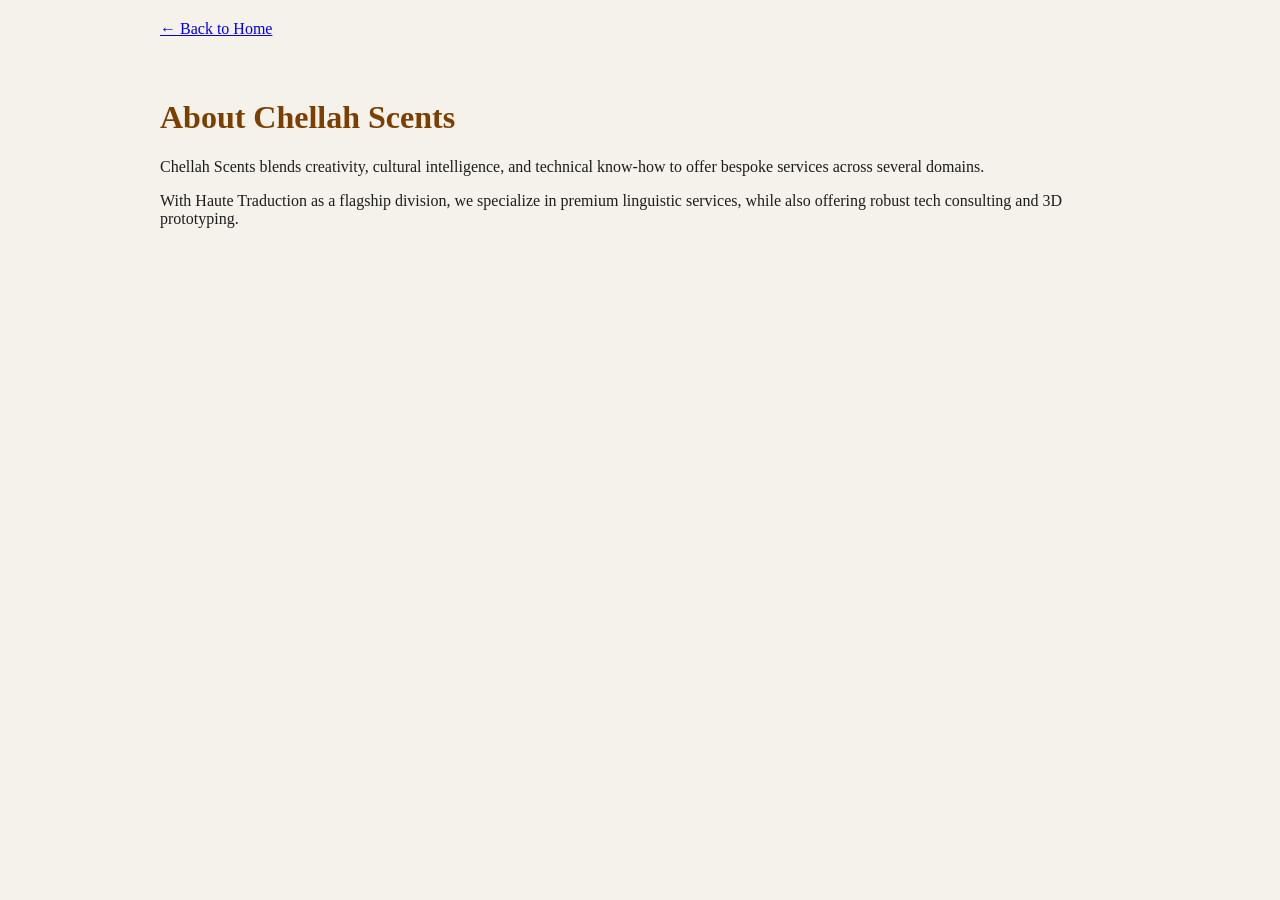
<file: about.html>
<!DOCTYPE html>
<html lang="en">
<head>
  <meta charset="UTF-8">
  <title>About - Chellah Scents</title>
  <link rel="stylesheet" href="assets/css/style.css">
</head>
<body>
  <header><a href="index.html">← Back to Home</a></header>
  <main>
    <h1>About Chellah Scents</h1>
    <p>Chellah Scents blends creativity, cultural intelligence, and technical know-how to offer bespoke services across several domains.</p>
    <p>With Haute Traduction as a flagship division, we specialize in premium linguistic services, while also offering robust tech consulting and 3D prototyping.</p>
  </main>
</body>
</html>
</file>
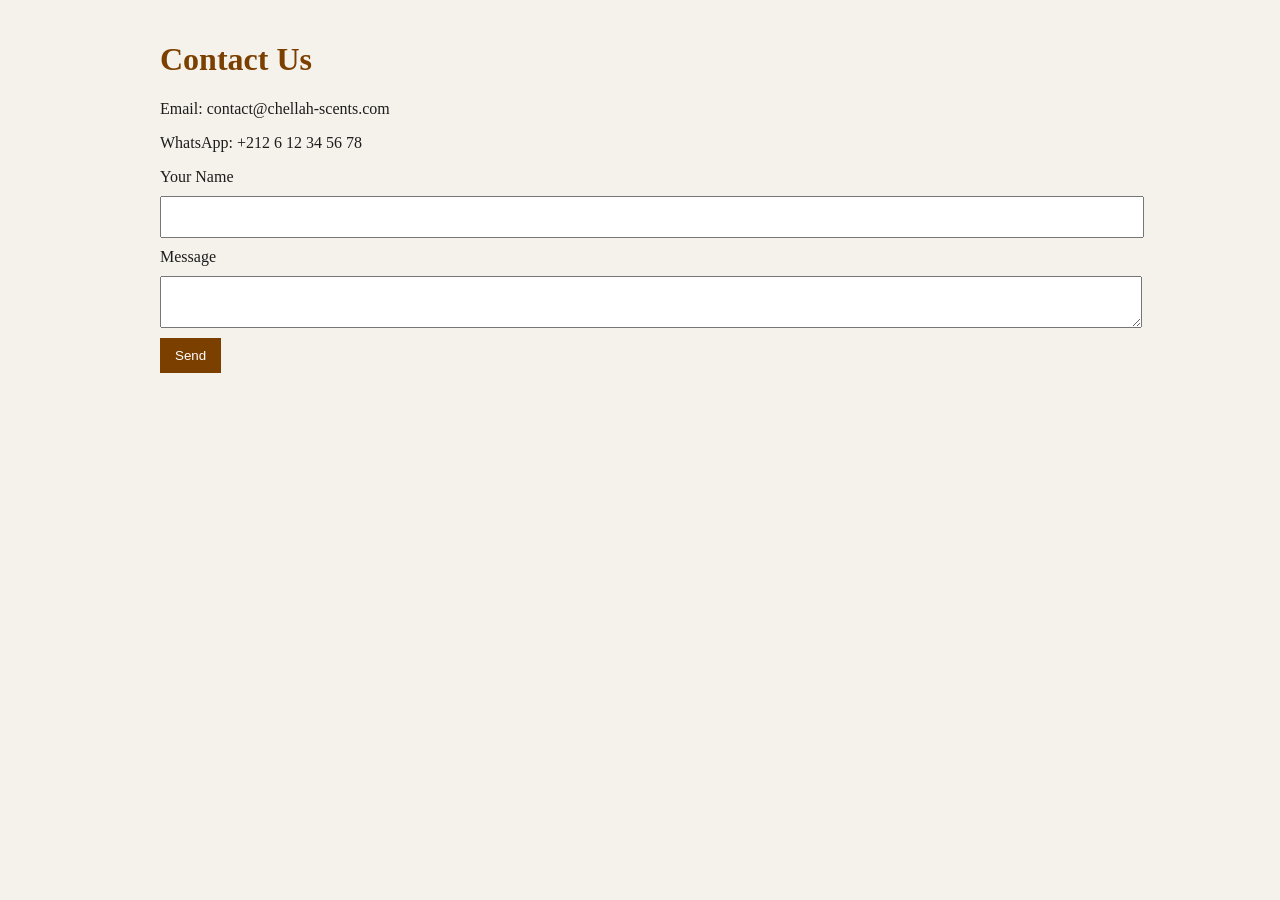
<file: contact.html>
<!DOCTYPE html>
<html lang="en">
<head>
  <meta charset="UTF-8">
  <title>Contact - Chellah Scents</title>
  <link rel="stylesheet" href="assets/css/style.css">
</head>
<body>
  <main>
    <h1>Contact Us</h1>
    <p>Email: contact@chellah-scents.com</p>
    <p>WhatsApp: +212 6 12 34 56 78</p>
    <form>
      <label for="name">Your Name</label>
      <input type="text" id="name" required>
      <label for="message">Message</label>
      <textarea id="message" required></textarea>
      <button type="submit">Send</button>
    </form>
  </main>
</body>
</html>
</file>
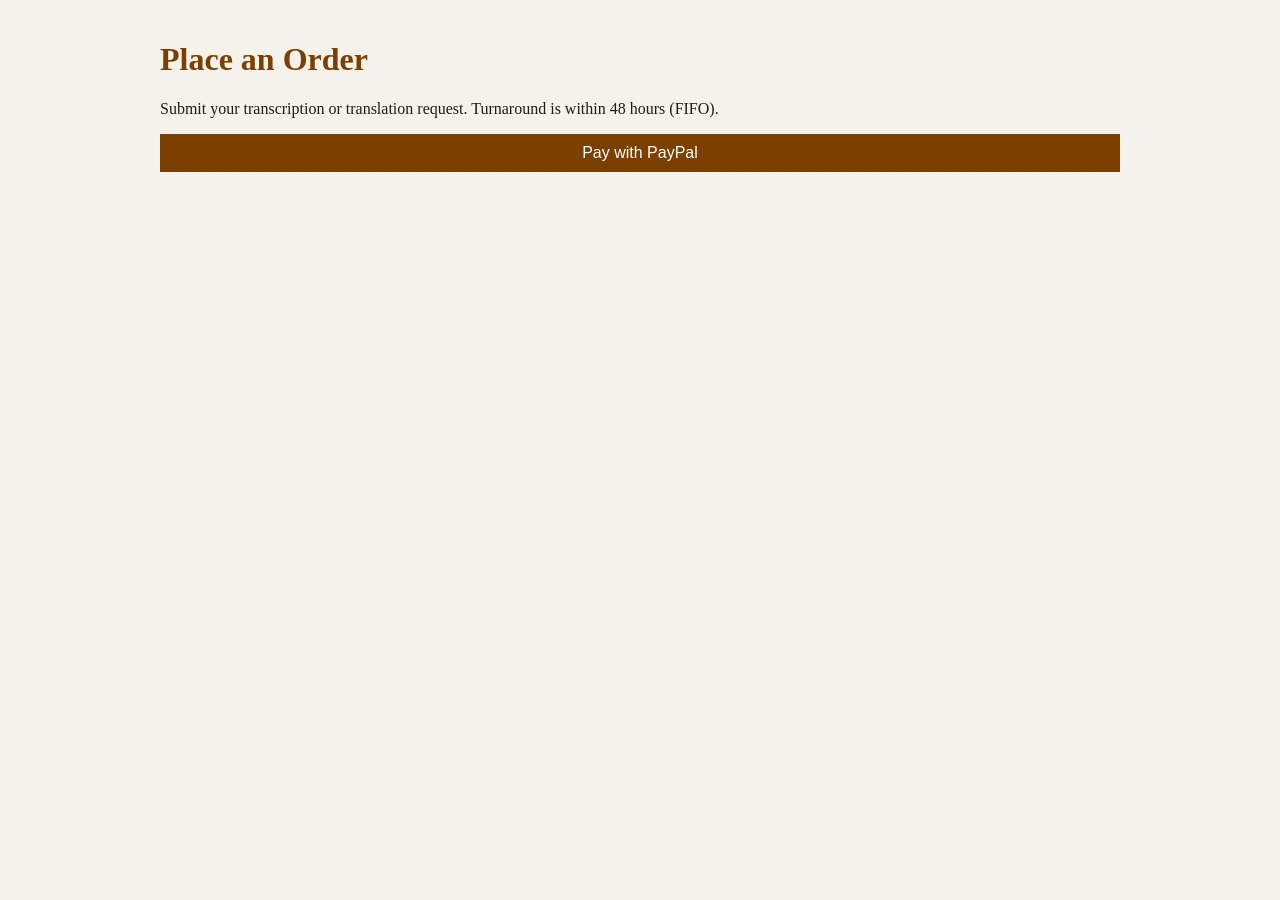
<file: order.html>
<!DOCTYPE html>
<html lang="en">
<head>
  <meta charset="UTF-8">
  <title>Order - Chellah Scents</title>
  <link rel="stylesheet" href="assets/css/style.css">
</head>
<body>
  <main>
    <h1>Place an Order</h1>
    <p>Submit your transcription or translation request. Turnaround is within 48 hours (FIFO).</p>
    <form action="https://www.paypal.com/cgi-bin/webscr" method="post" target="_blank">
      <input type="hidden" name="cmd" value="_xclick">
      <input type="hidden" name="business" value="your-paypal-email@example.com">
      <input type="hidden" name="item_name" value="Audio Service">
      <input type="hidden" name="amount" value="15.00">
      <input type="hidden" name="currency_code" value="USD">
      <input type="submit" value="Pay with PayPal">
    </form>
  </main>
</body>
</html>
</file>
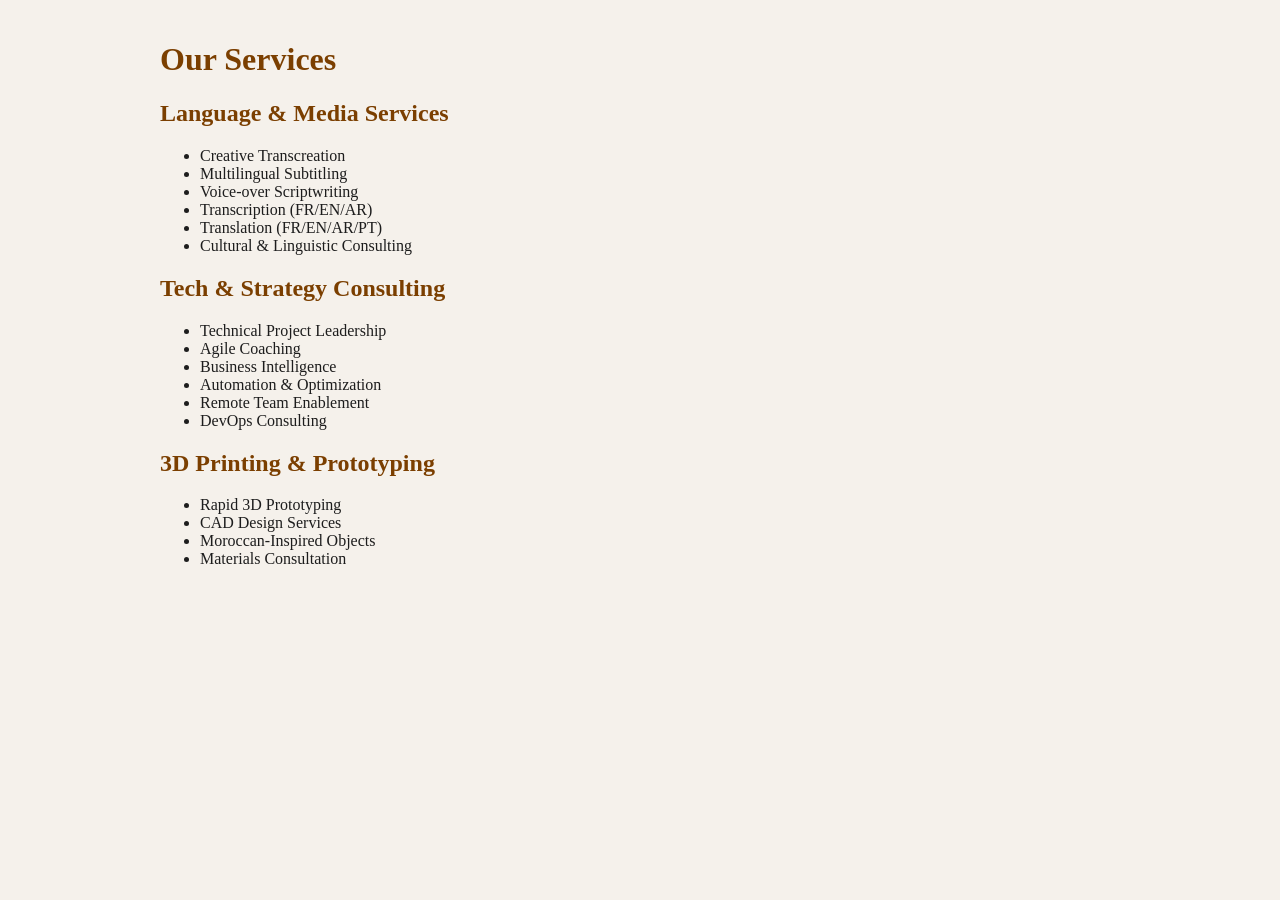
<file: services.html>
<!DOCTYPE html>
<html lang="en">
<head>
  <meta charset="UTF-8">
  <title>Services - Chellah Scents</title>
  <link rel="stylesheet" href="assets/css/style.css">
</head>
<body>
  <main>
    <h1>Our Services</h1>
    <section>
      <h2>Language & Media Services</h2>
      <ul>
        <li>Creative Transcreation</li>
        <li>Multilingual Subtitling</li>
        <li>Voice-over Scriptwriting</li>
        <li>Transcription (FR/EN/AR)</li>
        <li>Translation (FR/EN/AR/PT)</li>
        <li>Cultural & Linguistic Consulting</li>
      </ul>
    </section>
    <section>
      <h2>Tech & Strategy Consulting</h2>
      <ul>
        <li>Technical Project Leadership</li>
        <li>Agile Coaching</li>
        <li>Business Intelligence</li>
        <li>Automation & Optimization</li>
        <li>Remote Team Enablement</li>
        <li>DevOps Consulting</li>
      </ul>
    </section>
    <section>
      <h2>3D Printing & Prototyping</h2>
      <ul>
        <li>Rapid 3D Prototyping</li>
        <li>CAD Design Services</li>
        <li>Moroccan-Inspired Objects</li>
        <li>Materials Consultation</li>
      </ul>
    </section>
  </main>
</body>
</html>
</file>
<file: assets/css/style.css>
body {
  font-family: 'Georgia', serif;
  background-color: #f5f1eb;
  color: #1d1d1d;
  margin: 0;
  padding: 0;
}

header, nav, main {
  padding: 20px;
  max-width: 960px;
  margin: auto;
}

nav a {
  margin: 0 10px;
  text-decoration: none;
  color: #a0522d;
}

h1, h2 {
  color: #7b3f00;
}

form input, form textarea {
  display: block;
  width: 100%;
  margin: 10px 0;
  padding: 10px;
  font-size: 1em;
}

button, input[type="submit"] {
  background-color: #7b3f00;
  color: white;
  border: none;
  padding: 10px 15px;
  cursor: pointer;
}
</file>
